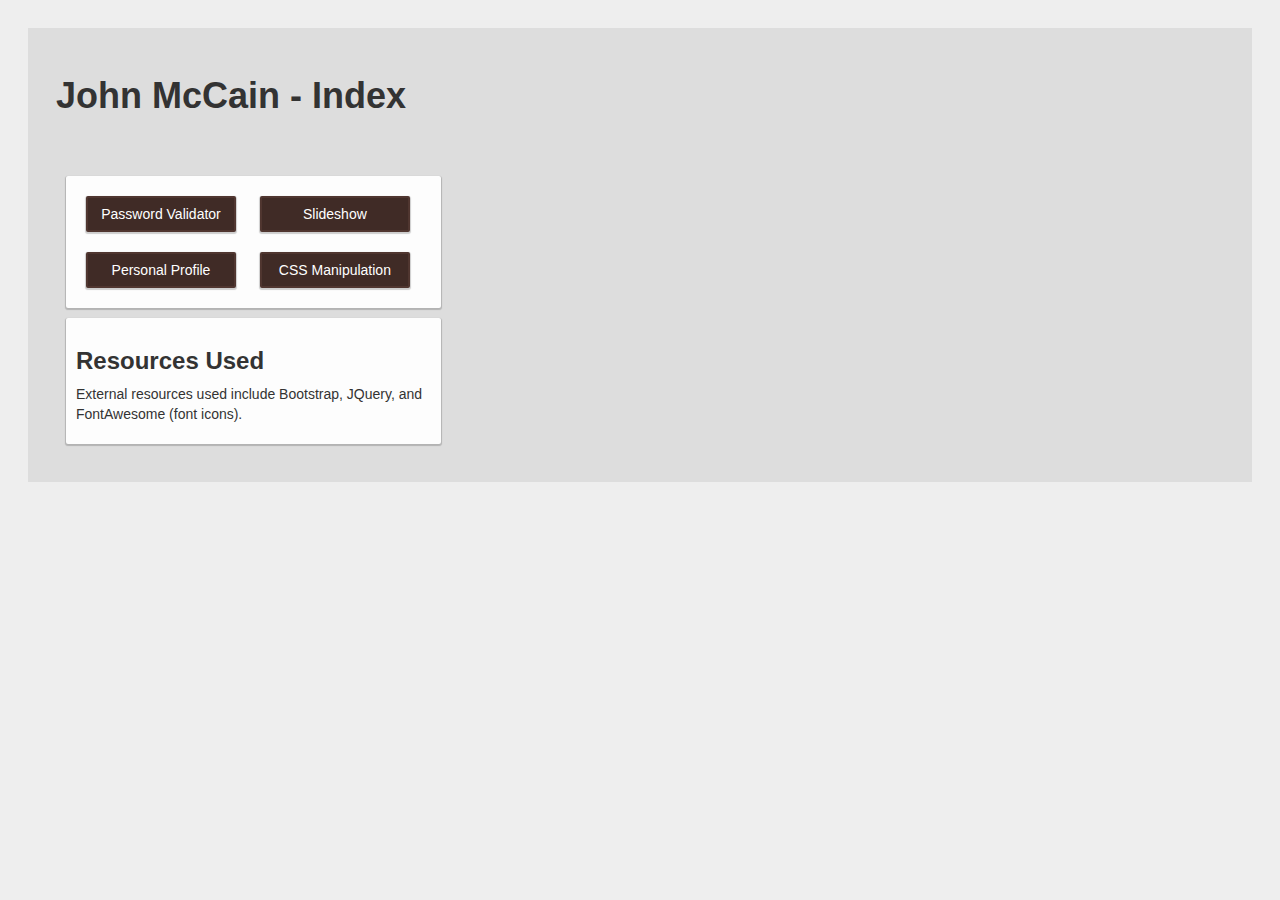
<file: index.html>
<!DOCTYPE html>
<html>
<head>
	<title>John McCain - Index</title>
	<!--Bootstrap CSS-->
	<link rel="stylesheet" href="http://maxcdn.bootstrapcdn.com/bootstrap/3.3.6/css/bootstrap.min.css">

	<!--jQuery-->
	<script src="https://ajax.googleapis.com/ajax/libs/jquery/1.12.0/jquery.min.js"></script>

	<!--Bootstrap JS-->
	<script src="http://maxcdn.bootstrapcdn.com/bootstrap/3.3.6/js/bootstrap.min.js"></script>

	<link rel="stylesheet" href="lab3-style.css">

	<script>
	</script>
</head>
<body>
	<div id="content-box">
		<h1>John McCain - Index</h1>
		<br>
		<br>
		<dir class="material_card">
			<button class="btn btn-primary material_button" onclick="location.href='password-validator.html'">Password Validator</button>
			<button class="btn btn-primary material_button" onclick="location.href='slideshow.html'">Slideshow</button>
			<button class="btn btn-primary material_button" onclick="location.href='personal-profile.html'">Personal Profile</button>
			<button class="btn btn-primary material_button" onclick="location.href='css-manipulation.html'">CSS Manipulation</button>
		</dir>
		<dir class="material_card">
			<h3>Resources Used</h3>
			<p>
				External resources used include Bootstrap, JQuery, and FontAwesome (font icons).
			</p>
		</dir>
	</div>
</body>
</html>
</file>
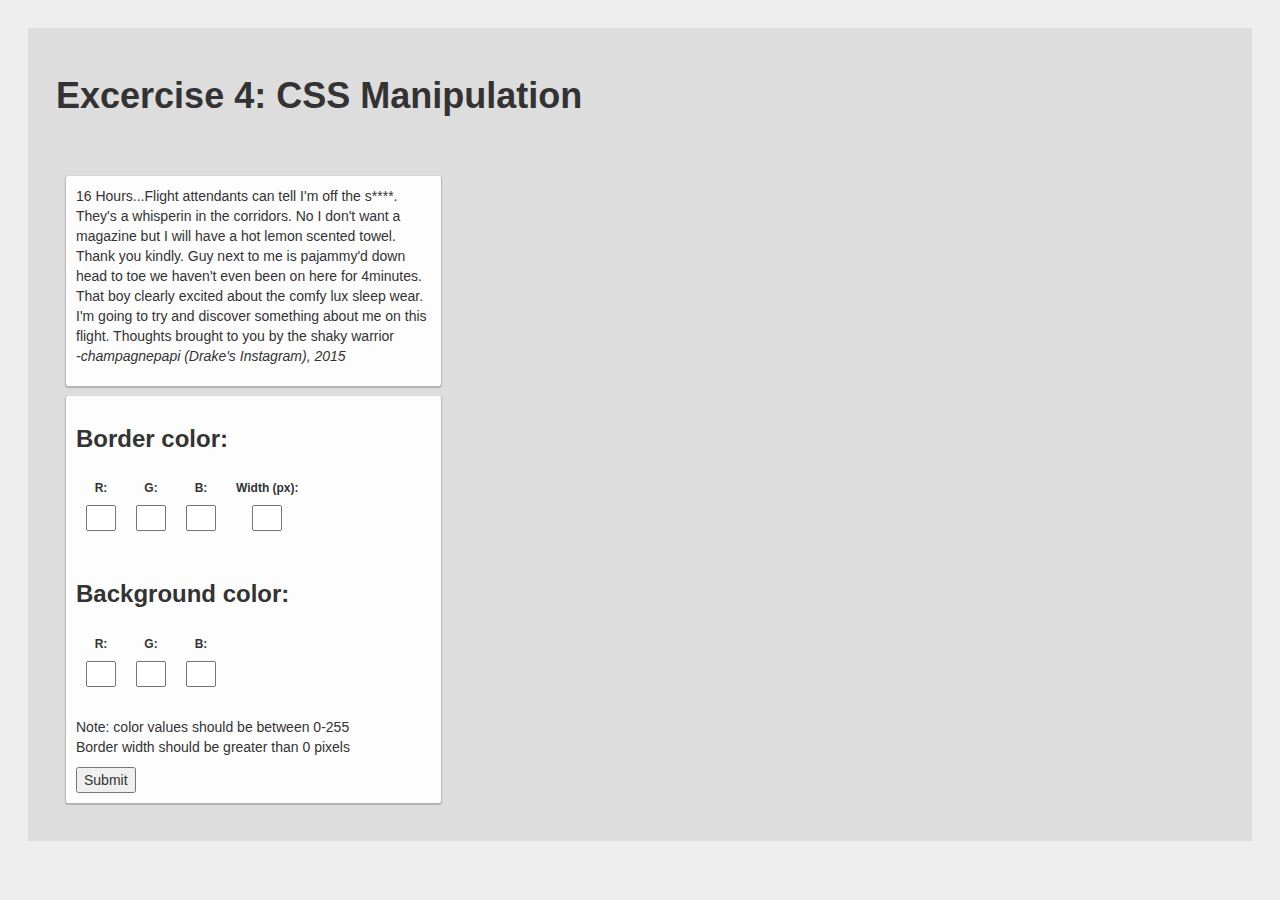
<file: css-manipulation.html>
<!DOCTYPE html>
<html>
<head>
	<title>Excercise 4: CSS Manipulation</title>
	<!--Bootstrap CSS-->
	<link rel="stylesheet" href="http://maxcdn.bootstrapcdn.com/bootstrap/3.3.6/css/bootstrap.min.css">

	<!--jQuery-->
	<script src="https://ajax.googleapis.com/ajax/libs/jquery/1.12.0/jquery.min.js"></script>

	<!--Bootstrap JS-->
	<script src="http://maxcdn.bootstrapcdn.com/bootstrap/3.3.6/js/bootstrap.min.js"></script>

	<link rel="stylesheet" href="lab3-style.css">

	<script>
		function setColor()
		{
			//get the border color and width
			var c_r = document.getElementById("color-r").value;
			var c_g = document.getElementById("color-g").value;
			var c_b = document.getElementById("color-b").value;
			var width = document.getElementById("width").value;


			//get the background color
			var bg_r = document.getElementById("bg-color-r").value;
			var bg_g = document.getElementById("bg-color-g").value;
			var bg_b = document.getElementById("bg-color-b").value;

			//set border color
			document.getElementById('drake_card').style.borderColor = "rgb(" + c_r + "," + c_g + "," + c_b + ")";

			//set border width
			document.getElementById('drake_card').style.borderWidth = width + "px";

			//set background color
			document.getElementById('drake_card').style.backgroundColor = "rgb(" + bg_r + "," + bg_g + "," + bg_b + ")";




		}
	</script>
</head>
<body>
	<div id="content-box">
		<h1>Excercise 4: CSS Manipulation</h1>
		<br>
		<br>
		<div class="material_card" id="drake_card">
			<p id="drake_quote">
			16 Hours...Flight attendants can tell I'm off the s****. They's a whisperin in the corridors. No I don't want a magazine but I will have a hot lemon scented towel. Thank you kindly. Guy next to me is pajammy'd down head to toe we haven't even been on here for 4minutes. That boy clearly excited about the comfy lux sleep wear. I'm going to try and discover something about me on this flight. Thoughts brought to you by the shaky warrior
			<br>
			<i>-champagnepapi (Drake's Instagram), 2015</i>
			</p>
		</div>
		<div class="material_card">
			<h3>Border color:</h3>
			<table><tr>
				<td>
					<h6>R:</h6>
					<input type="text" id="color-r" class="color_field">
				</td>
				<td>
					<h6>G:</h6>
					<input type="text" id="color-g" class="color_field">
				</td>
				<td>
					<h6>B:</h6>
					<input type="text" id="color-b" class="color_field">
				</td>
				<td>
					<h6>Width (px):</h6>
					<input type="text" id="width" class="color_field">
				</td>
			</tr></table>
			<br>
			<h3>Background color:</h3>
			<table><tr>
				<td>
					<h6>R:</h6>
					<input type="text" id="bg-color-r" class="color_field">
				</td>
				<td>
					<h6>G:</h6>
					<input type="text" id="bg-color-g" class="color_field">
				</td>
				<td>
					<h6>B:</h6>
					<input type="text" id="bg-color-b" class="color_field">
				</td>
			</tr></table>
			<br>
			<p>
				Note: color values should be between 0-255
				<br>
				Border width should be greater than 0 pixels
			</p>
			<button onclick="setColor()">Submit</button>
		</div>
	</div>
</body>
</html>
</file>
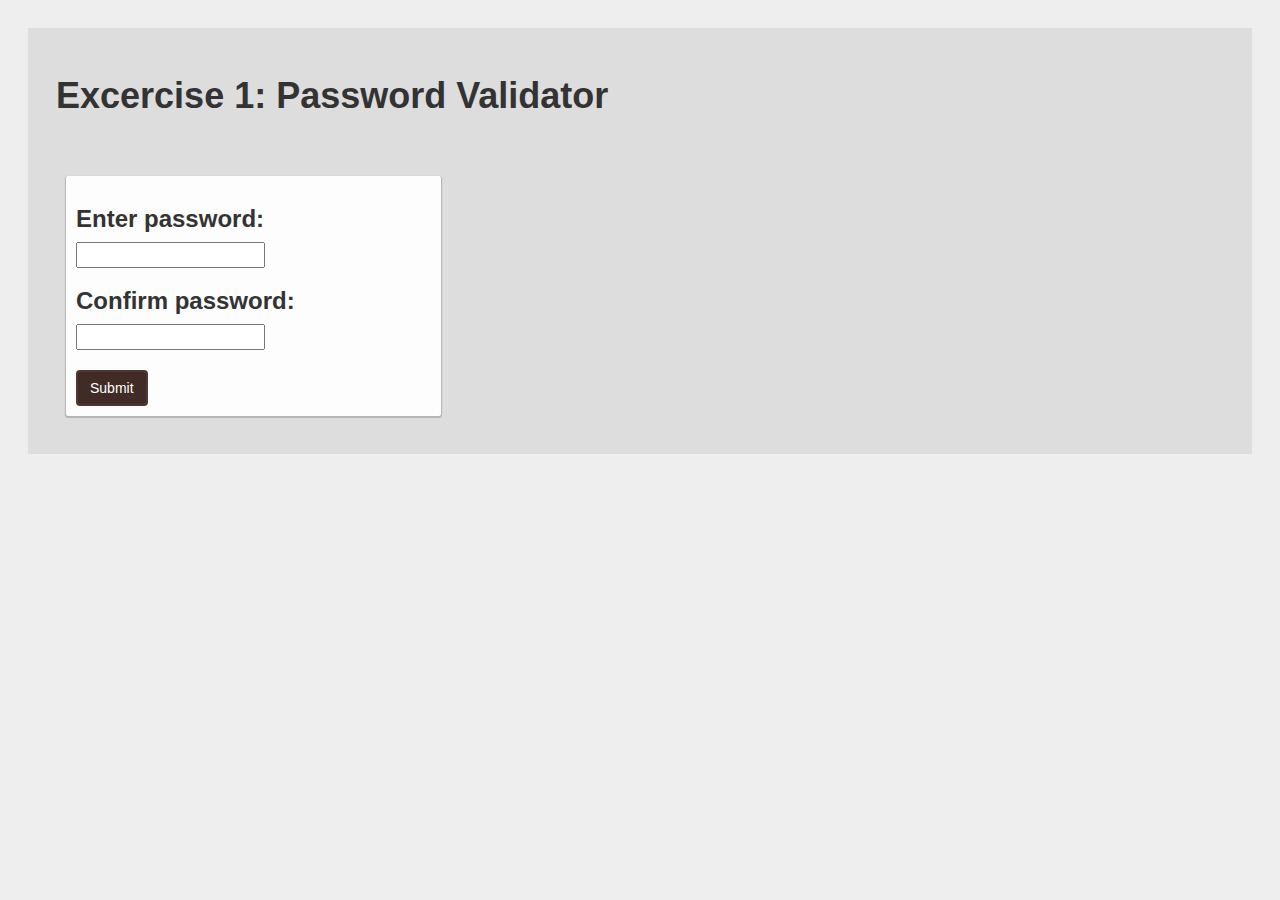
<file: password-validator.html>
<!DOCTYPE html>
<html>
<head>
	<title>Excercise 1: Password Validator</title>
	<!--Bootstrap CSS-->
	<link rel="stylesheet" href="http://maxcdn.bootstrapcdn.com/bootstrap/3.3.6/css/bootstrap.min.css">

	<!--jQuery-->
	<script src="https://ajax.googleapis.com/ajax/libs/jquery/1.12.0/jquery.min.js"></script>

	<!--Bootstrap JS-->
	<script src="http://maxcdn.bootstrapcdn.com/bootstrap/3.3.6/js/bootstrap.min.js"></script>

	<link rel="stylesheet" href="lab3-style.css">

	<script>
		function checkPassword()
		{
			var pass1 = document.forms["password-form"]["password-1"].value;
			var pass2 = document.forms["password-form"]["password-2"].value;
			if( pass1 !== pass2 )
			{
				alert("Password rejected! Passwords do not match");
			}
			else if(pass1.length < 8)
			{
				alert("Password rejected! Passwords must be at least 8 characters long");
			}
			else
			{
				alert("Password accepted!");
			}
		}
	</script>


</head>
<body>
	<div id="content-box">
		<h1>Excercise 1: Password Validator</h1>
		<br>
		<br>
		<div class="material_card">
			<form name="password-form" onsubmit="return checkPassword()">
				<h3>Enter password:</h3>
				<input type="text" name="password-1">
				<h3>Confirm password:</h3>
				<input type="text" name="password-2">
				<br>
				<br>
				<input type="submit" class="btn btn-primary material_object">
			</form>
		</div>
	</div>
</body>
</html>
</file>
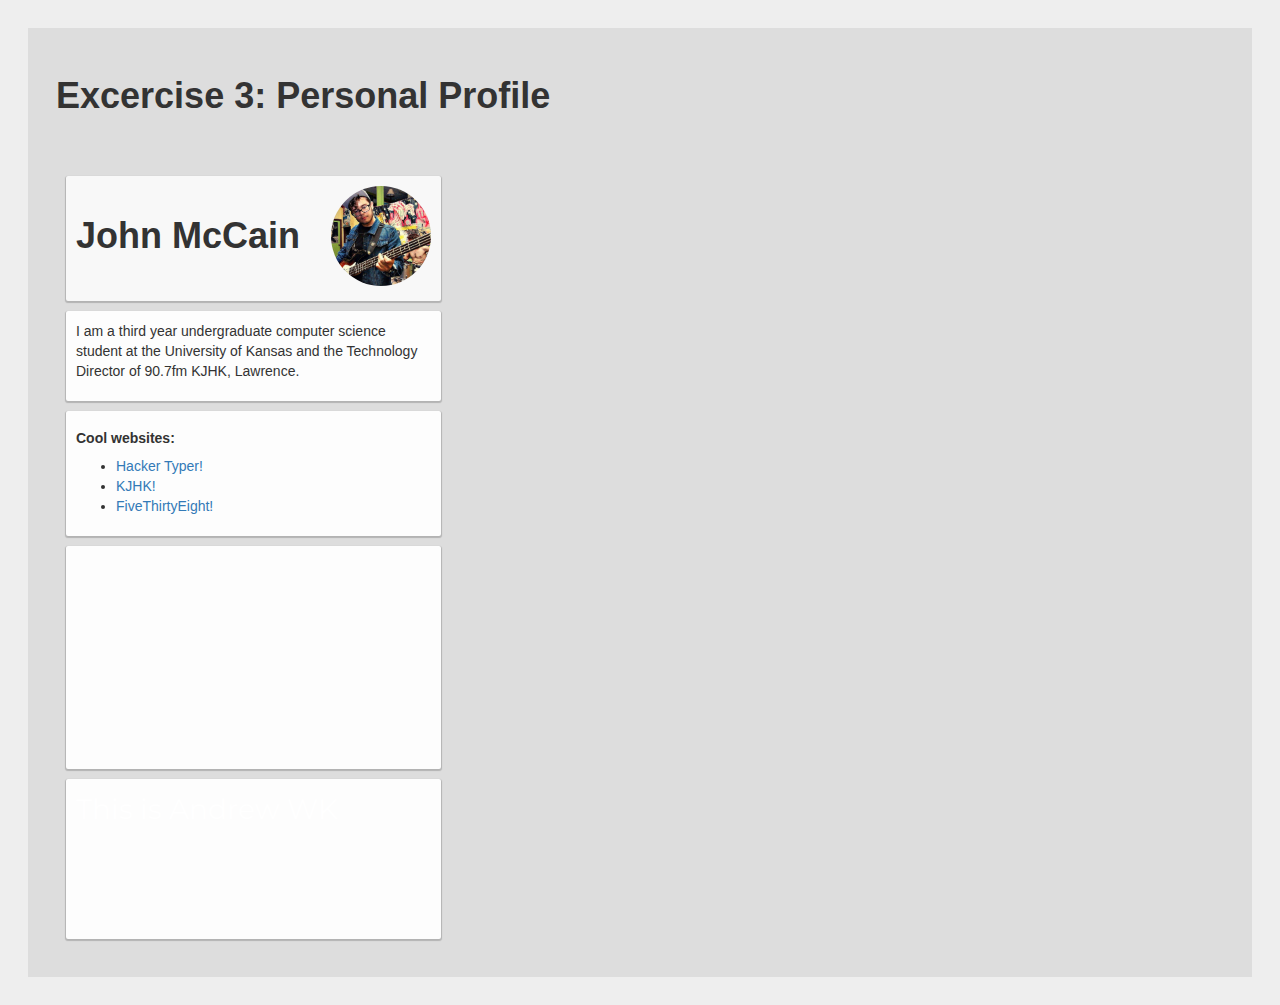
<file: personal-profile.html>
<!DOCTYPE html>
<html>
<head>
	<title>Excercise 3: Personal Profile</title>
	<!--Bootstrap CSS-->
	<link rel="stylesheet" href="http://maxcdn.bootstrapcdn.com/bootstrap/3.3.6/css/bootstrap.min.css">

	<!--jQuery-->
	<script src="https://ajax.googleapis.com/ajax/libs/jquery/1.12.0/jquery.min.js"></script>

	<!--Bootstrap JS-->
	<script src="http://maxcdn.bootstrapcdn.com/bootstrap/3.3.6/js/bootstrap.min.js"></script>

	<!--Google Fonts Montserrat-->
	<link href='https://fonts.googleapis.com/css?family=Montserrat' rel='stylesheet' type='text/css'>

	<link rel="stylesheet" href="lab3-style.css">

	<script>
	</script>
</head>
<body>
	<div id="content-box">
		<h1>Excercise 3: Personal Profile</h1>
		<br>
		<br>
		<span class="spacer"></span>
			<div class="material_card" id = "profile_card">
	            <img src="img/profile.jpg" class="img-circle" id="profile_image">
	            <h1 id = "profile_name">John McCain</h1>
	        </div>
	        <div class="material_card">
            	<p>I am a third year undergraduate computer science student at the University of Kansas and the Technology Director of 90.7fm KJHK, Lawrence.</p>
            </div>
            <div class="material_card">
            	<h5>Cool websites:</h5>
            	<ul>
            		<li><a href="http://www.hackertyper.com/">Hacker Typer!</a></li>
            		<li><a href="http://kjhk.org/web/">KJHK!</a></li>
            		<li><a href="http://fivethirtyeight.com/">FiveThirtyEight!</a></li>
            	</ul>
            </div>
            <div class="material_card">
            	<iframe width="355" height="198" src="https://www.youtube.com/embed/ZeQd_GzIz1M" frameborder="0" allowfullscreen></iframe>
            </div>
            <div class="material_card" id="andrew_card">
            	<p id = "colored_text">
            		This is Andrew WK
            	</p>
            </div>

	</div>
</body>
</html>
</file>
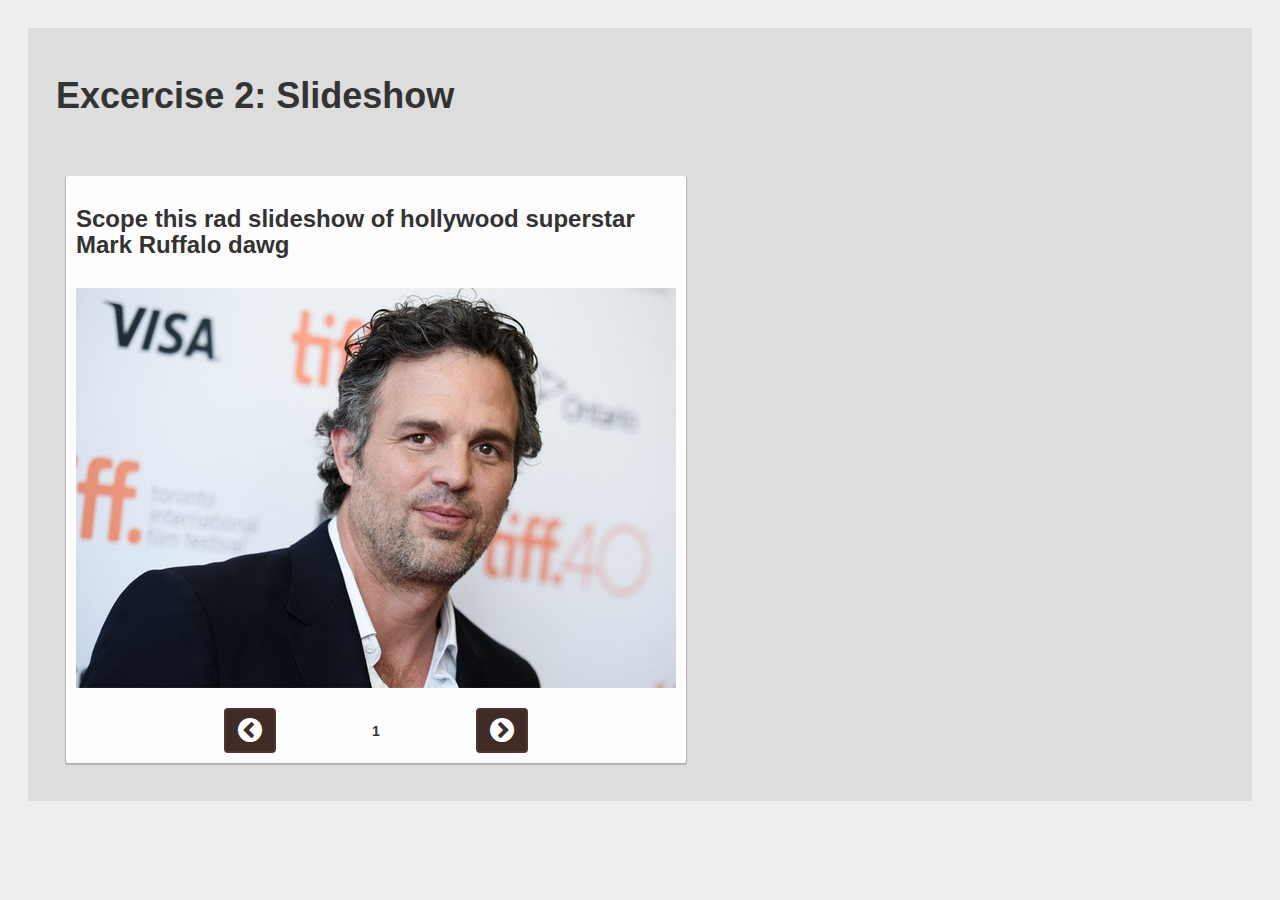
<file: slideshow.html>
<!DOCTYPE html>
<html>
<head>
	<title>Excercise 2: Slideshow</title>
	<!--Bootstrap CSS-->
	<link rel="stylesheet" href="http://maxcdn.bootstrapcdn.com/bootstrap/3.3.6/css/bootstrap.min.css">

	<!--jQuery-->
	<script src="https://ajax.googleapis.com/ajax/libs/jquery/1.12.0/jquery.min.js"></script>

	<!--Bootstrap JS-->
	<script src="http://maxcdn.bootstrapcdn.com/bootstrap/3.3.6/js/bootstrap.min.js"></script>

	<!--Font Awesome Link (icons)-->
	<link rel="stylesheet" href="https://maxcdn.bootstrapcdn.com/font-awesome/4.5.0/css/font-awesome.min.css">

	<link rel="stylesheet" href="lab3-style.css">

	<!--
		Mark Ruffalo image sources:
		http://images.csmonitor.com/csm/2015/10/941660_1_10-16mruffalo_standard.jpg?alias=standard_600x400
		http://cdn.pastemagazine.com/www/articles/markruffalolead.jpg
		http://assets.zocalo.com.mx/uploads/articles/3/143002726947.jpg
		http://cdnph.upi.com/sv/b/upi/UPI-4931403883289/2014/1/8ed65e4e1fae847f2f99217055a95e5e/Mark-Ruffalo-Jennifer-Garner-no-longer-friends-because-of-Ben-Affleck.jpg
		http://cdnph.upi.com/sv/ph/og/upi/6211424976910/2015/5/4d64c584c55eacc3109bc8964ae47c57/v2.1/Mark-Ruffalo-shares-Hulk-poster-for-Avengers-Age-of-Ultron.jpg
	-->

	<script>
		var imgNo = 1;
		var imgMax = 5;
		function nextImg()
		{
			imgNo = (imgNo + 1);
			if(imgNo === imgMax+1) 
			{
				imgNo = 1;
			}
			document.getElementById('slideshow').src="img/ruffalo-" + imgNo + ".jpg";
			document.getElementById('img-position').innerHTML = imgNo;
		}

		function prevImg()
		{
			imgNo = (imgNo - 1);
			if(imgNo === 0) 
			{
				imgNo = imgMax;
			}
			document.getElementById('slideshow').src="img/ruffalo-" + imgNo + ".jpg";
			document.getElementById('img-position').innerHTML = imgNo;
		}
	</script>
</head>
<body>
	<div id="content-box">
		<h1>Excercise 2: Slideshow</h1>
		<br>
		<br>
		<div class="material_card" id="slideshow_card">
			<h3>Scope this rad slideshow of hollywood superstar Mark Ruffalo dawg</h3>
			<br>
			<img src="img/ruffalo-1.jpg" id="slideshow">
			<br>
			<br>
			<div id="controls">
				<button onclick="prevImg()" type="button" class="btn btn-primary material_object"><i class="fa fa-chevron-circle-left" style="font-size:2em"></i></button>
				<span id="img-position">1</span>
				<button onclick="nextImg()" type="button" class="btn btn-primary material_object"><i class="fa fa-chevron-circle-right" style="font-size:2em"></i></button>
			</div>
		</div>
	</div>
</body>
</html>
</file>
<file: lab3-style.css>
h1, h2, h3, h4, h5, h6{
	font-weight: bolder;
}

#content-box{
	margin: 2em;
	padding: 2em;
	background-color: #DDD;
}

body{
	background-color: #EEE;
}

#controls{
	width: 600px;
	display: flex;
	justify-content: center;
	align-items: center;
}

#slideshow_card{
	width: 620px;
}

.btn-primary{
	background-color: #402b26;
	border-color: #503630;
	border-width: 2px;
}

#img-position{
	width:200px;
	text-align: center;
	font-weight: bold;
}

.material_card{
	background: #FDFDFD;
	width: 375px;
	padding: 10px;
	border-radius: 2px;
	display: block;
	margin: 1rem;
	box-shadow: 0px 1px 1px 1px rgba(0,0,0,0.19);
}
.material_card:hover{
	box-shadow: 0px 2px 2px 2px rgba(0,0,0,0.19);
}

.material_button{
	width: 150px;
	border-radius: 2px;
	margin: 1rem;
	box-shadow: 0px 1px 1px 1px rgba(0,0,0,0.19);
}
.material_button:hover{
	box-shadow: 0px 2px 2px 2px rgba(0,0,0,0.19);
}

#profile_image{
    display: block;
    width: 100px;
    height: 100px;
    float: right;
}

#profile_name{
	display: block;
	float: left;
	margin-top: 30px;
	margin-bottom: 30px;
}

#profile_card{
	background-color: #F8F8F8;
	height: 125px;
	vertical-align: text-center;
}

#andrew_card{
	height: 160px;
	background-image: url(http://www.thrashhits.com/wpress/wp-content/uploads/2010/07/andrew-wk-3.jpg);
	background-size: 100%;
	background-repeat: no-repeat;
	background-attachment: auto;
}

#colored_text{
	color: white;
	font-family: montserrat;
	font-size: 2em;
}

.color_field{
	width: 30px;
}

td{
	padding: 10px;
	text-align: center;
}

#drake_card{
	border-style: solid;
	border-width: 0px;
}
</file>
